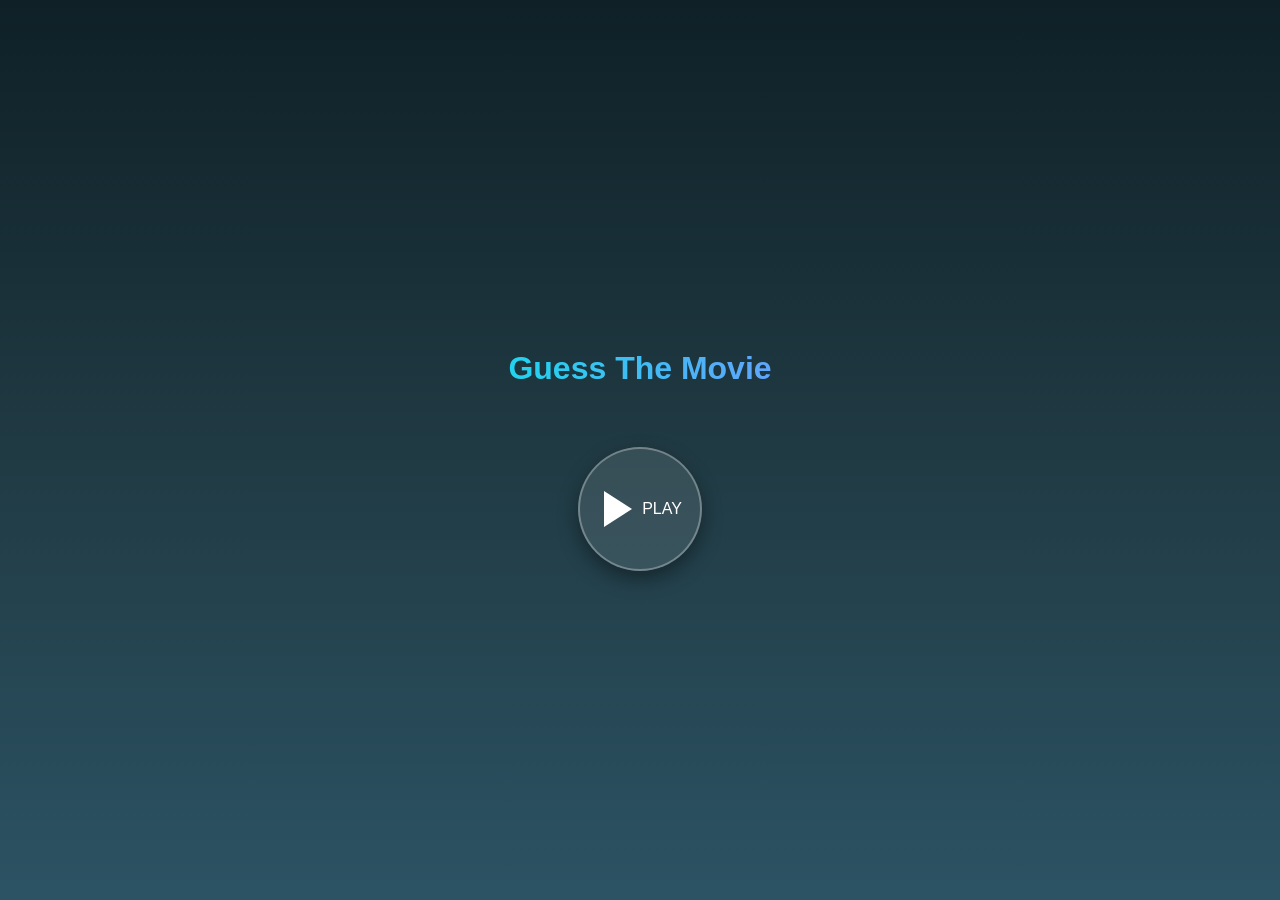
<file: index.html>
<!DOCTYPE html>
<html lang="en">
<head>
  <meta charset="UTF-8">
  <meta name="viewport" content="width=device-width, initial-scale=1.0">
  <title>Top Movie Guessing</title>
  <style>
    /* Reset & Body Styles */
    body {
      margin: 0;
      font-family: Arial, sans-serif;
      background: linear-gradient(to bottom, #0f2027, #203a43, #2c5364);
      color: white;
      display: flex;
      flex-direction: column;
      align-items: center;
      justify-content: center;
      height: 100vh;
    }

    /* App Title */
    h1 {
      margin-bottom: 40px;
      font-size: 2rem;
      background: linear-gradient(90deg, #22d3ee, #60a5fa);
      -webkit-background-clip: text;
      color: transparent;
      text-align: center;
    }

    /* Play Button Circle */
    .play-btn {
      width: 120px;
      height: 120px;
      background: rgba(255,255,255,0.1);
      border-radius: 50%;
      display: flex;
      align-items: center;
      justify-content: center;
      cursor: pointer;
      transition: transform 0.2s ease, background 0.2s ease, box-shadow 0.2s ease;
      border: 2px solid rgba(255,255,255,0.3);
      box-shadow: 0 8px 20px rgba(0,0,0,0.4);
      position: relative;
      gap: 10px;
    }

    .play-btn:hover {
      transform: scale(1.05);
      background: linear-gradient(to right, black, silver);
      box-shadow: 0 12px 25px rgba(0,0,0,0.5);
    }

    .play-btn::before {
      content: "";
      border-left: 28px solid white;
      border-top: 18px solid transparent;
      border-bottom: 18px solid transparent;
      margin-left: 6px;
    }

    .game-body {
      background: #0f172a;
      color: white;
      text-align: center;
      padding: 20px;
      display: none;
      width: 100%;
      height: 100%;
      box-sizing: border-box;
    }

    .game-body h1 { color: #22d3ee; }

    .frames {
      display: grid;
      grid-template-columns: repeat(5, 1fr);
      gap: 15px;
      margin: 20px auto;
      max-width: 900px;
    }

    .frame {
      position: relative;
      width: 160px;
      height: 240px;
      perspective: 1000px;
      cursor: pointer;
      margin: auto;
    }

    .frame-inner {
      position: relative;
      width: 100%;
      height: 100%;
      transform-style: preserve-3d;
      transition: transform 0.8s;
    }

    .frame.flipped .frame-inner {
      transform: rotateY(180deg);
    }

    .frame-front, .frame-back {
      position: absolute;
      width: 100%;
      height: 100%;
      backface-visibility: hidden;
      border: 2px solid #22d3ee;
      border-radius: 8px;
    }

    .frame-front {
      background: #1e293b;
      display: flex;
      align-items: center;
      justify-content: center;
      font-weight: bold;
      font-size: 1.2rem;
    }

    .frame-back {
      transform: rotateY(180deg);
      background-size: cover;
      background-position: center;
    }

    .timer {
      margin-top: 20px;
      font-size: 1.3rem;
      color: #60a5fa;
    }

    .result, .countdown {
      margin-top: 30px;
      font-size: 1.5rem;
      color: #facc15;
    }
  </style>
</head>
<body>

<div id="homePage" style="display:flex; flex-direction:column; align-items:center; justify-content:center; height:100vh; gap:20px;">
  <h1>Guess The Movie</h1>
  <div class="play-btn" id="playButton"><p>PLAY</p></div>
</div>

<div id="gamePage" class="game-body">
  <h1>Guess the Movie</h1>
  <div class="timer">Time: <span id="time">0</span> sec</div>
  <div class="frames" id="frameContainer"></div>
  <div style="margin-top:20px;">
    <input type="text" id="guessInput" placeholder="Enter movie name">
    <button id="guessBtn">Guess</button>
  </div>
  <div class="result" id="result"></div>
  <div class="countdown" id="countdown"></div>
</div>

<script>
document.getElementById('playButton').addEventListener('click', () => {
  document.getElementById('homePage').style.display = 'none';
  document.getElementById('gamePage').style.display = 'block';
  startGame();
});

function startGame() {
  let startTime = Date.now();
  let timeInterval;
  let flippedCount = 0;
  let movieName = "Winter Soldier";
  let movie2Name = "Captain america: winter soldier";
  let movie3Name = "captain america : winter solider";
  let movie4Name = "captain america :winter solider";
  let totalFrames = 5;

  // Correct image paths
  let frameImages = [
    "images/banner1.jpg",
    "images/banner2.jpg",
    "images/icon1.jpg",
    "images/icon2.jpg",
    "images/footer-bg.jpg"
  ];

  function updateTimer() {
    let elapsed = Math.floor((Date.now() - startTime) / 1000);
    document.getElementById("time").textContent = elapsed;
  }

  timeInterval = setInterval(updateTimer, 1000);

  const frameContainer = document.getElementById("frameContainer");
  frameContainer.innerHTML = "";
  for (let i = 0; i < totalFrames; i++) {
    let frame = document.createElement("div");
    frame.className = "frame";
    frame.innerHTML = `
      <div class="frame-inner">
        <div class="frame-front">?</div>
        <div class="frame-back" style="background-image: url('${frameImages[i]}');"></div>
      </div>
    `;
    frame.addEventListener("click", () => {
      if (!frame.classList.contains("flipped")) {
        frame.classList.add("flipped");
        flippedCount++;
      }
    });
    frameContainer.appendChild(frame);
  }

  document.getElementById("guessBtn").addEventListener("click", () => {
    let guess = document.getElementById("guessInput").value.trim();
    if (
      guess.toLowerCase() === movieName.toLowerCase() ||
      guess.toLowerCase() === movie2Name.toLowerCase() ||
      guess.toLowerCase() === movie3Name.toLowerCase() ||
      guess.toLowerCase() === movie4Name.toLowerCase()
    ) {
      clearInterval(timeInterval);
      let timeTaken = document.getElementById("time").textContent;
      document.getElementById("result").textContent =
        `🎉 Correct! You found it in ${timeTaken} seconds using ${flippedCount} frames.`;

      let countdownTime = 2 * 60;
      let countdownEl = document.getElementById("countdown");

      let cdInterval = setInterval(() => {
        let min = String(Math.floor(countdownTime / 60)).padStart(2, "0");
        let sec = String(countdownTime % 60).padStart(2, "0");
        countdownEl.textContent = `Next movie in 00:${min}:${sec} hrs`;
        countdownTime--;
        if (countdownTime < 0) {
          clearInterval(cdInterval);
          countdownEl.textContent = "Next movie is ready!";
        }
      }, 1000);
    } else {
      document.getElementById("result").textContent = "❌ Wrong guess, try again!";
    }
  });
}
</script>

</body>
</html>
</file>
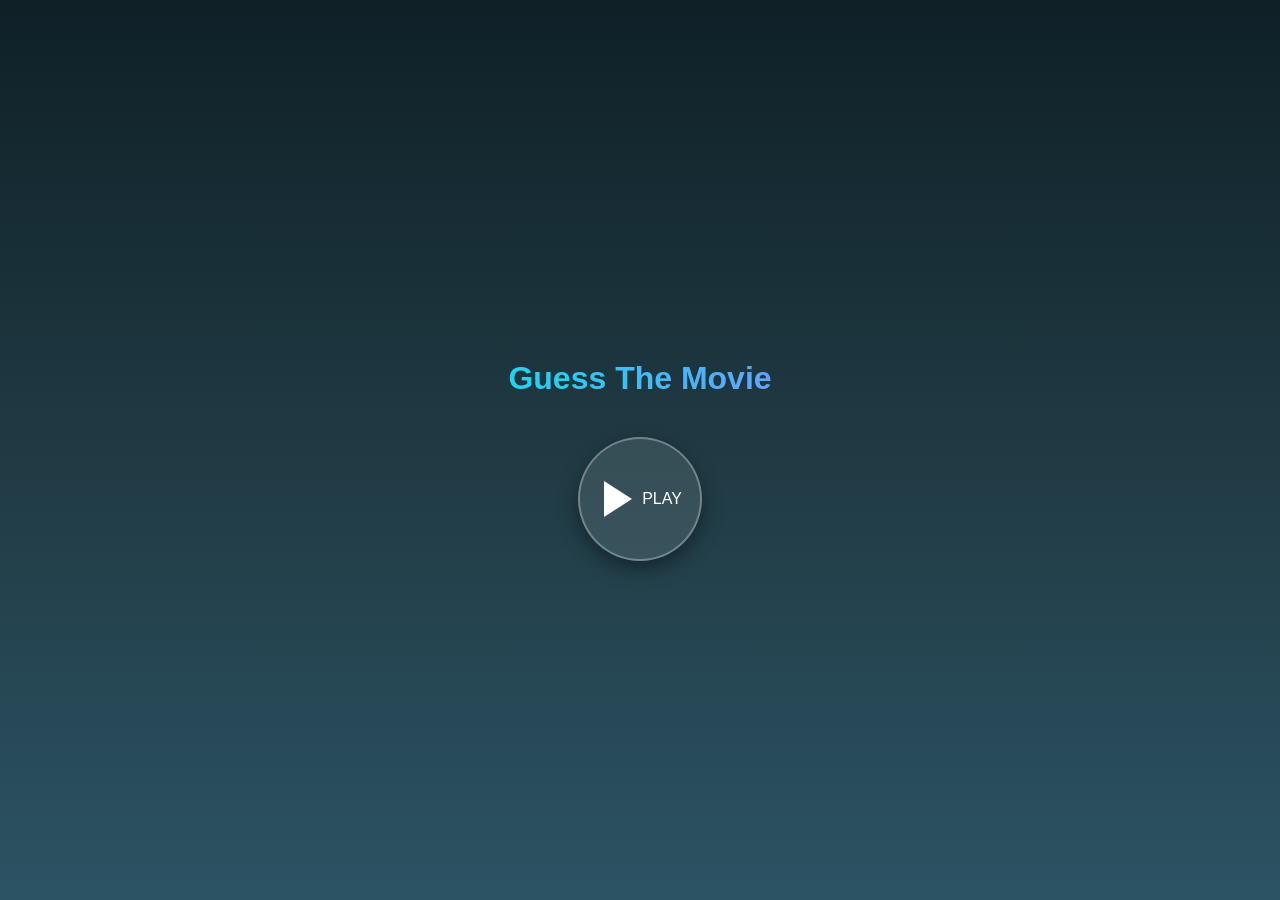
<file: game files 1.html>
<!DOCTYPE html>
<html lang="en">
<head>
  <meta charset="UTF-8">
  <meta name="viewport" content="width=device-width, initial-scale=1.0">
  <title>Top Movie Guessing</title>
  <style>
    /* Reset & Body Styles */
    body {
      margin: 0;
      font-family: Arial, sans-serif;
      background: linear-gradient(to bottom, #0f2027, #203a43, #2c5364);
      color: white;
      display: flex;
      flex-direction: column;
      align-items: center;
      justify-content: center;
      height: 100vh;
    }

    /* App Title */
    h1 {
      margin-bottom: 40px;
      font-size: 2rem;
      background: linear-gradient(90deg, #22d3ee, #60a5fa);
      -webkit-background-clip: text;
      color: transparent;
      text-align: center;
    }

    /* Play Button Circle */
    .play-btn {
      width: 120px;
      height: 120px;
      background: rgba(255,255,255,0.1);
      border-radius: 50%;
      display: flex;
      align-items: center;
      justify-content: center;
      cursor: pointer;
      transition: transform 0.2s ease, background 0.2s ease, box-shadow 0.2s ease;
      border: 2px solid rgba(255,255,255,0.3);
      box-shadow: 0 8px 20px rgba(0,0,0,0.4);
      position: relative;
      gap: 10px;
    }

    .play-btn:hover {
      transform: scale(1.05);
      background: linear-gradient(to right,black, silver);
      box-shadow: 0 12px 25px rgba(0,0,0,0.5);
    }

    /* Triangle Symbol Inside Button */
    .play-btn::before {
      content: "";
      border-left: 28px solid white;
      border-top: 18px solid transparent;
      border-bottom: 18px solid transparent;
      margin-left: 6px; /* centers visually */
    }
  </style>
</head>
<body>

  <h1>Guess The Movie</h1>

  <!-- Play Button -->
  <div class="play-btn" id="playButton"><p>PLAY</p></div>

  <script>
    // Click event for play button
document.getElementById('playButton').addEventListener('click', () => {
  window.location.href = 'game.html';
});      // You can redirect to your game page:
      // window.location.href = 'game.html';

  </script>

</body>
</html>
</file>
